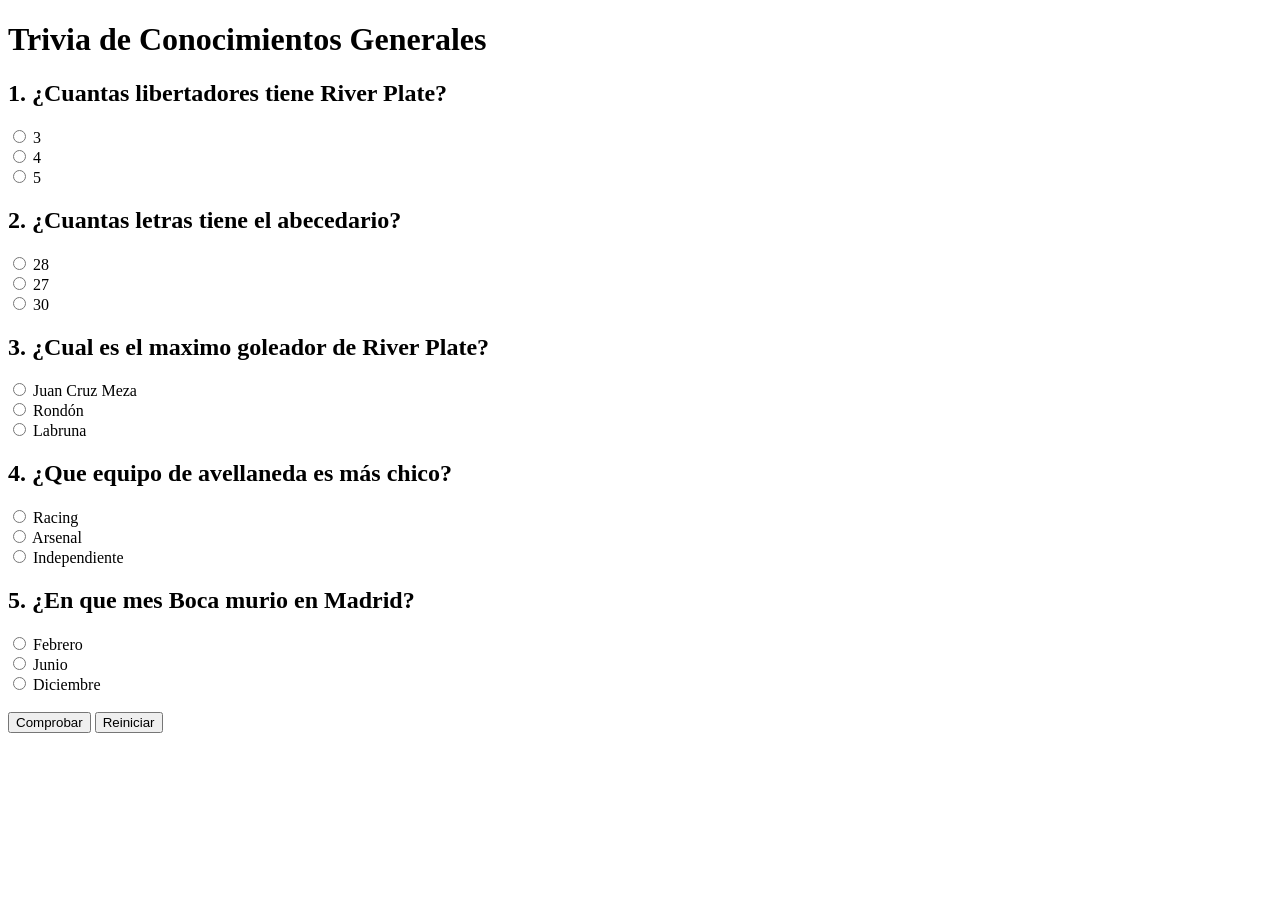
<file: javascript4.html>
<!DOCTYPE html>
<html lang="es">
<head>
    <meta charset="UTF-8">
    <meta name="viewport" content="width=device-width, initial-scale=1.0">
    <title>Document</title>
</head>
<body>
    <h1>Trivia de Conocimientos Generales</h1>
    <h2>1. ¿Cuantas libertadores tiene River Plate?</h2>
    <input type="radio" name="p1" value="a"> 3<br>
    <input type="radio" name="p1" value="b"> 4<br>
    <input type="radio" name="p1" value="c"> 5<br>
    <h2>2. ¿Cuantas letras tiene el abecedario?</h2>
    <input type="radio" name="p2" value="a"> 28<br>
    <input type="radio" name="p2" value="b"> 27<br>
    <input type="radio" name="p2" value="c"> 30<br>
    <h2>3. ¿Cual es el maximo goleador de River Plate?</h2>
    <input type="radio" name="p3" value="a"> Juan Cruz Meza<br>
    <input type="radio" name="p3" value="b"> Rondón<br>
    <input type="radio" name="p3" value="c"> Labruna<br>
    <h2>4. ¿Que equipo de avellaneda es más chico?</h2>
    <input type="radio" name="p4" value="a"> Racing<br>
    <input type="radio" name="p4" value="b"> Arsenal<br>
    <input type="radio" name="p4" value="c"> Independiente<br>
    <h2>5. ¿En que mes Boca murio en Madrid?</h2>
    <input type="radio" name="p5" value="a"> Febrero<br>
    <input type="radio" name="p5" value="b"> Junio<br>
    <input type="radio" name="p5" value="c"> Diciembre<br>
    <br>
    <button id="comprobar" type="button">Comprobar</button>
    <button id="reiniciar" type="button">Reiniciar</button>
    <p id="resultado"></p>
<script>
    document.getElementById("comprobar").addEventListener("click", function() {
        let puntaje = 0;
        let p1 = document.querySelector('input[name="p1"]:checked');
        let p2 = document.querySelector('input[name="p2"]:checked');
        let p3 = document.querySelector('input[name="p3"]:checked');
    if (!p1 || !p2 || !p3 || !p4 || !p5 ) {
    document.getElementById("resultado").innerHTML =
        "Debes responder las tres preguntas.";
    return;
    }
// Respuestas correctas
    if (p1.value === "b") puntaje++;
    if (p2.value === "a") puntaje++;
    if (p3.value === "c") puntaje++;
    if (p4.value === "a") puntaje++;
    if (p5.value === "c") puntaje++;
        let mensaje = "<h3>Resultado: " + puntaje + "/3 puntos</h3>";
    if (puntaje === 5) {
        mensaje += "¡Felicitaciones! Has respondido correctamente todas las preguntas.";
    } else if (puntaje === 2) {
        mensaje += "Buen intento. Solo te equivocaste en una pregunta.";
    } else {
        mensaje += "Te invito a intentarlo nuevamente.";
    }
    document.getElementById("resultado").innerHTML = mensaje;
    });
    document.getElementById("reiniciar").addEventListener("click", function() {
        let opciones = document.querySelectorAll('input[type="radio"]');
    for (let opcion of opciones) {
        opcion.checked = false;
    }
    document.getElementById("resultado").innerHTML = "";
    });
</script>
</body>
</html>
</file>
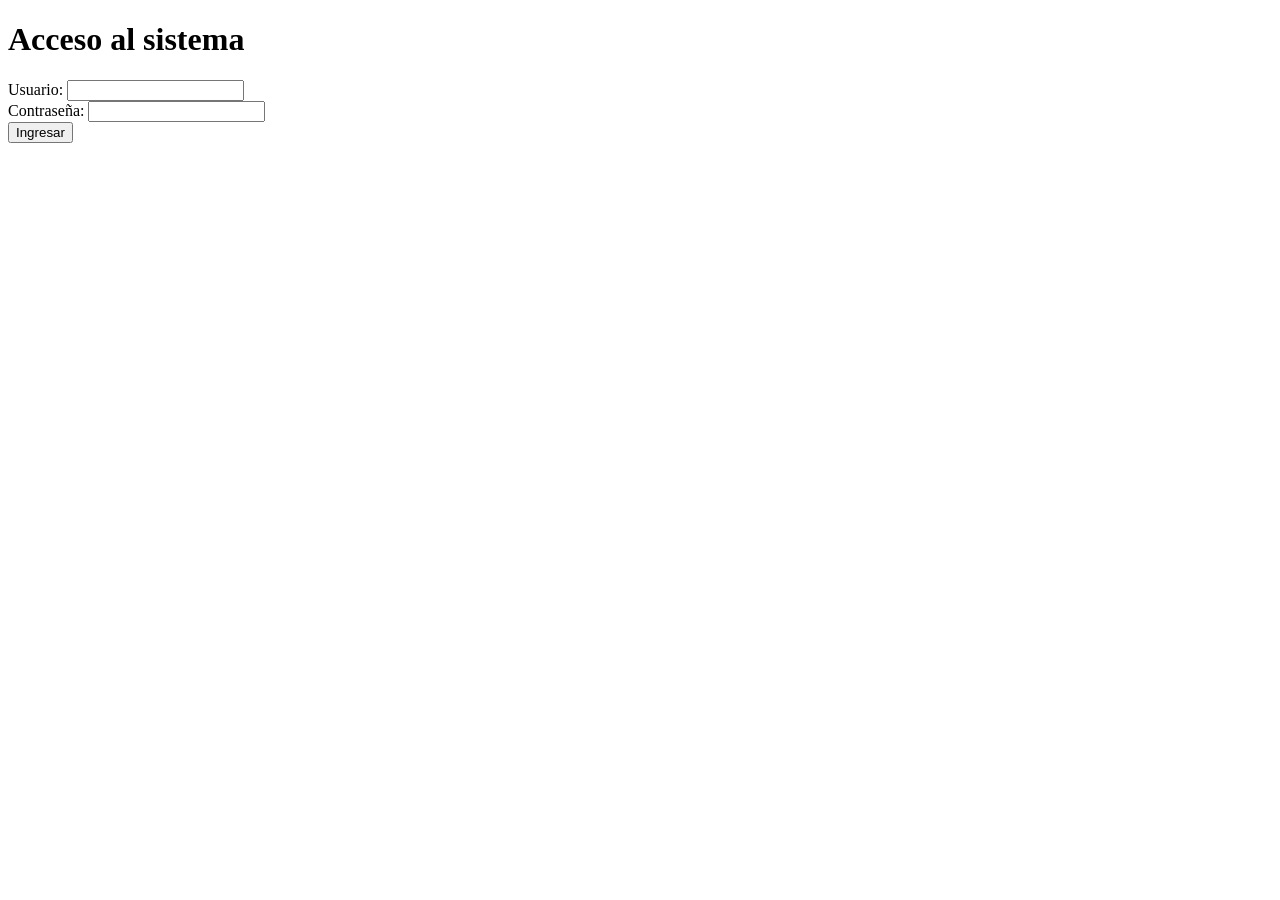
<file: javascript/javascript3.html>
<!DOCTYPE html>
<html lang="es">
<head>
    <meta charset="UTF-8">
    <meta http-equiv="X-UA-Compatible" content="IE=edge">
    <meta name="viewport" content="width=device-width, initial-scale=1.0">
    <title>Document</title>
</head>
<body>
<h1>Acceso al sistema</h1>
  <form id="acceso">
 <div>
<label for="Usuario">Usuario:</label>
<input type="text" id="usuario">
</div>
<div>
<label for="Contraseña">Contraseña:</label>
<input type="password" id="contraseña">
</div>
<button type="button" id="btn-ingresar">Ingresar</button>
</form>
<p id="mensaje"></p>
<script src="./javascript3.js"></script>
</body>
</html>
</file>
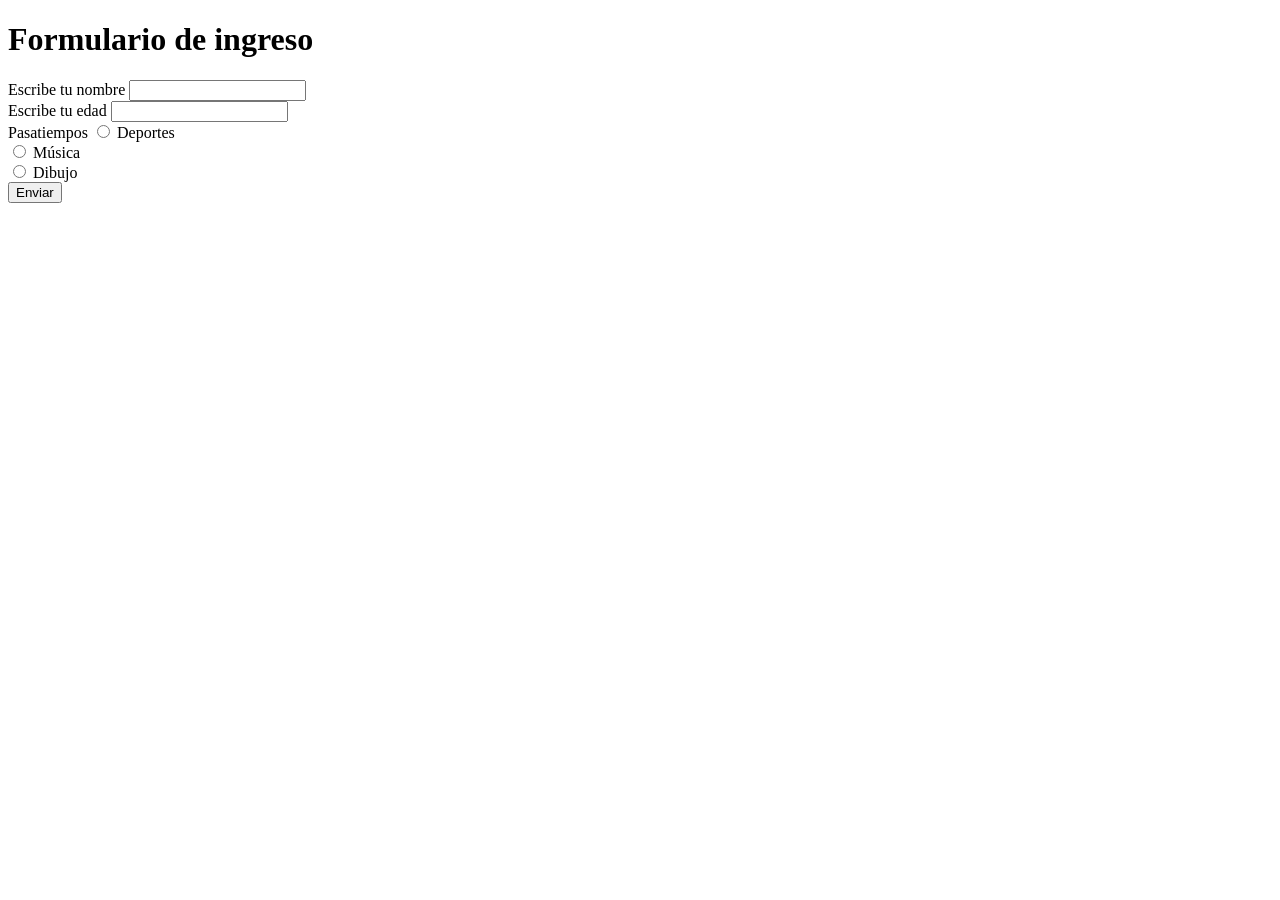
<file: pages/formulario.html>
<!DOCTYPE html>
<html lang="es">
<head>
    <meta charset="UTF-8">
    <meta http-equiv="X-UA-Compatible" content="IE=edge">
    <meta name="viewport" content="width=device-width, initial-scale=1.0">
    <title>Formulario</title>
</head>
<body>
 <form id="formulario" >
<h1>Formulario de ingreso</h1>
<div>
<label for="nombre">Escribe tu nombre</label>
<input type="text" id="nombre" name="nombre"
</div>
 <div>
    <label for="edad">Escribe tu edad</label>
    <input type="text" id="edad" name="edad">
 </div>
<div>
   <label>Pasatiempos</label>
   <input type="radio" id="deportes" name="pasatiempo" value="deportes">
   <label for="deporte">Deportes</label>
</div>
<div>
<input type="radio" id="musica" name="pasatiempo"
value="musica">
<label for="musica">Música</label>
</div>
<div>
    <input type="radio" id="dibujo" name="pasatiempo"
    value="dibujo">
    <label for="dibujo">Dibujo</label>
</div>
<div>
<button type="button"
onclick="saludar()">Enviar</button>
</div>
</form>  
</body>
</html>
</file>
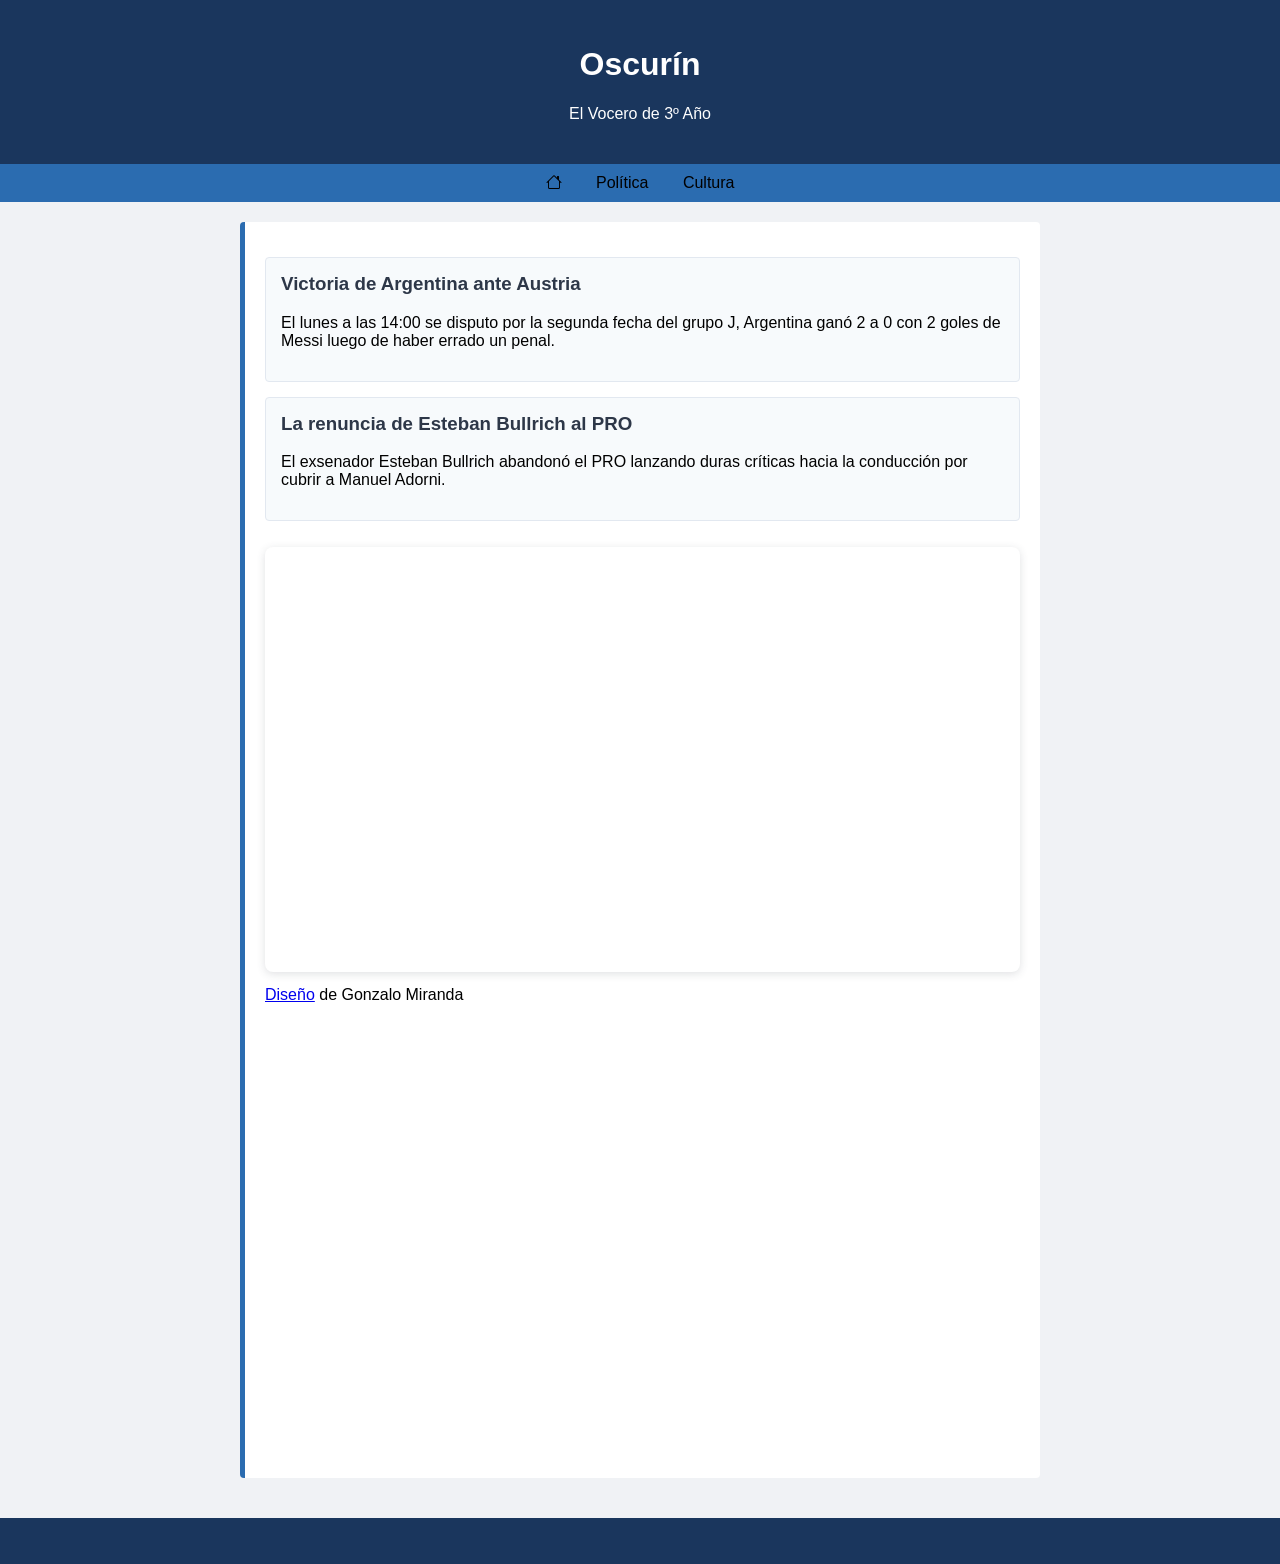
<file: pages/periodico.html>
<!DOCTYPE html>
<html lang="es">
<head>
    <meta charset="UTF-8">
    <meta http-equiv="X-UA-Compatible" content="IE=edge">
    <meta name="viewport" content="width=device-width, initial-scale=1.0">
    <link rel="stylesheet" href="https://cdn.jsdelivr.net/npm/bootstrap-icons@1.13.1/font/bootstrap-icons.min.css">
    <title>Document</title>
    <style>
      body {
font-family: 'Segoe UI', Tahoma, Geneva, Verdana, sans-serif;
margin: 0;
padding: 0;
background-color: #f0f2f5;
}
header {
background-color: #1a365d;
color: white;
text-align: center;
padding: 25px;
}
nav {
background-color: #2b6cb0;
padding: 10px;
}
nav ul {
list-style-type: none;
margin: 0;
padding: 0;
text-align: center;
}
nav ul li {
display: inline;
margin: 0 15px;
}
nav ul li a {
color: white;
text-decoration: none;
font-weight: bold;
}
main {
padding: 20px;
max-width: 800px;
margin: 0 auto;
}
section {
background-color: #ffffff;
border-left: 5px solid #2b6cb0;
padding: 20px;
margin-bottom: 20px;
border-radius: 4px;
}
article {
background-color: #f7fafc;
border: 1px solid #e2e8f0;
padding: 15px;
margin-top: 15px;
border-radius: 4px;
}
article h3 {
color: #2d3748;
margin-top: 0;
}
footer {
background-color: #1a365d;
color: white;
text-align: center;
padding: 15px;
position: relative;
bottom: 0;
width: 100%;
}
</style>
        </style>
</head>
<body>
<header>
<h1>Oscurín</h1>
<p>El Vocero de 3º Año</p>
</header>
<nav>
<ul>
<li><i class="bi bi-house"></i></li>
<li>Política</li>
<li>Cultura</li>
</ul>
</nav>
<main>
<section>
<article>
<h3>Victoria de Argentina ante Austria</h3>
<p>El lunes a las 14:00 se disputo por la segunda fecha del grupo J, Argentina ganó 2 a 0 con 2 goles de Messi luego de haber errado un penal.</p>
</article>
<article>
<h3>La renuncia de Esteban Bullrich al PRO</h3>
<p> El exsenador Esteban Bullrich abandonó el PRO lanzando duras críticas hacia la conducción por cubrir a Manuel Adorni.</p>
</article>
<div style="position: relative; width: 100%; height: 0; padding-top: 56.2500%;
 padding-bottom: 0; box-shadow: 0 2px 8px 0 rgba(63,69,81,0.16); margin-top: 1.6em; margin-bottom: 0.9em; overflow: hidden;
 border-radius: 8px; will-change: transform;">
  <iframe loading="lazy" style="position: absolute; width: 100%; height: 100%; top: 0; left: 0; border: none; padding: 0;margin: 0;"
    src="https://www.canva.com/design/DAHOQpKs7_s/0riNJfcWChCGuyyp2HhqSg/view?embed" allowfullscreen="allowfullscreen" allow="fullscreen">
  </iframe>
</div>
<a href="https:&#x2F;&#x2F;www.canva.com&#x2F;design&#x2F;DAHOQpKs7_s&#x2F;0riNJfcWChCGuyyp2HhqSg&#x2F;view?utm_content=DAHOQpKs7_s&amp;utm_campaign=designshare&amp;utm_medium=embeds&amp;utm_source=link" target="_blank" rel="noopener">Diseño</a> de Gonzalo Miranda
<iframe src="https://www.google.com/maps/embed?pb=!4v1783019619039!6m8!1m7!1sNsWqZjKLX9VOoNKyoKWfIw!2m2!1d-34.62701534193982!2d-58.4271878205676!3f307.33718678586047!4f-14.247925615164078!5f0.7820865974627469" width="600" height="450" style="border:0;" allowfullscreen="" loading="lazy" referrerpolicy="strict-origin-when-cross-origin"></iframe>
</section>
</main>
<footer>
<p></p>
</footer>
</body>
</html>
</file>
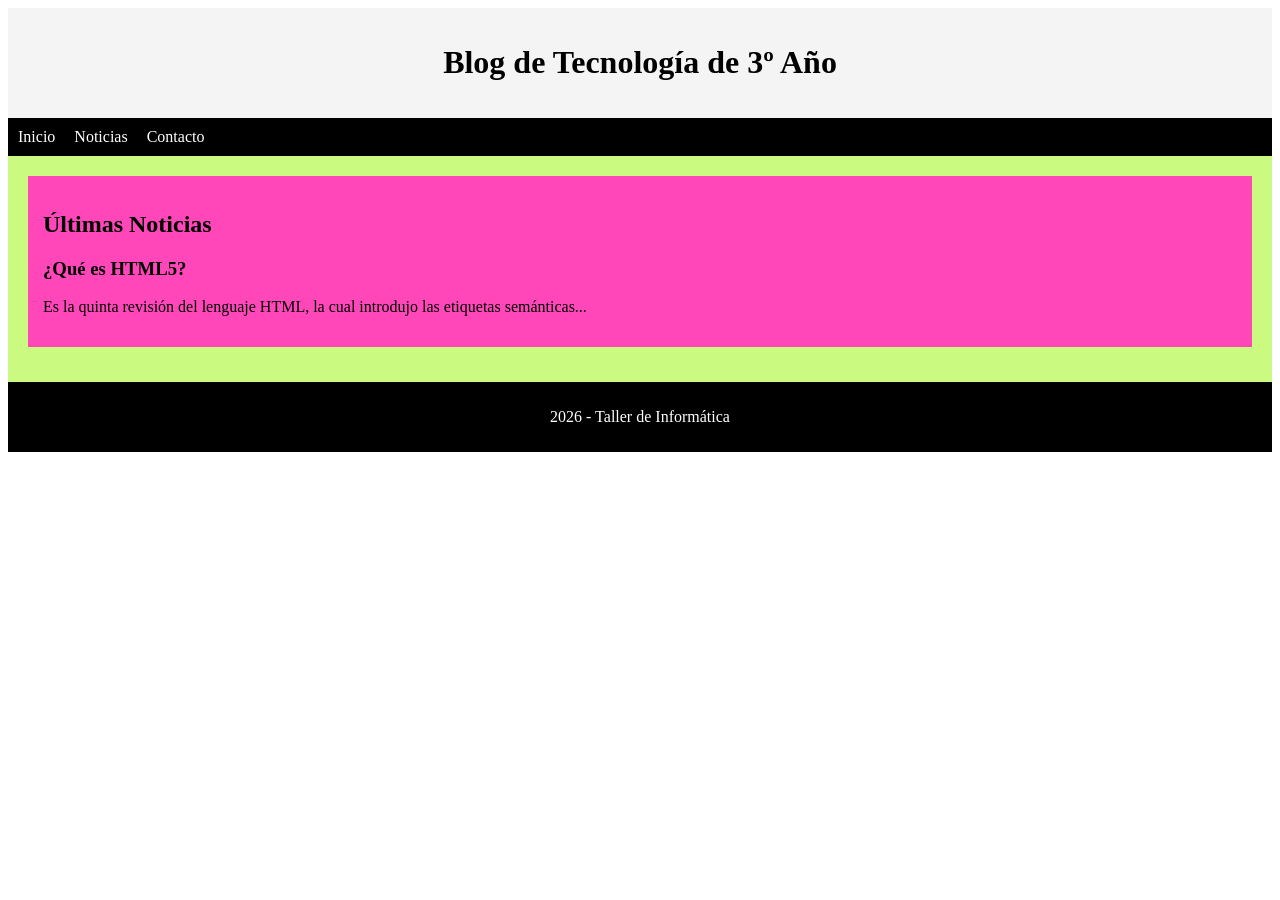
<file: pages/semantica.html>
<!DOCTYPE html>
<html lang="es">
<head>
    <meta charset="UTF-8">
    <meta http-equiv="X-UA-Compatible" content="IE=edge">
    <meta name="viewport" content="width=device-width, initial-scale=1.0">
    <title>Document</title>
    <style>
header { background-color: #f4f4f4; padding: 15px; text-align: center; }
nav { background-color: #000000; padding: 10px; }
nav a { color: white; margin-right: 15px; text-decoration: none; }
main { background-color: #cbfa80; padding: 20px; }
section { background-color: #ff47b9; padding: 15px; margin-bottom: 15px; }
footer { background-color: #000000; color: white; text-align: center; padding: 10px; }
</style>
</head>
<body>
    <header>
        <h1>Blog de Tecnología de 3º Año</h1>
        </header>
        <nav>
        <a href="#">Inicio</a>
        <a href="#">Noticias</a>
        <a href="#">Contacto</a>
    </nav>
    <main>
    <section>
    <h2>Últimas Noticias</h2>
    <article>
    <h3>¿Qué es HTML5?</h3>
    <p>Es la quinta revisión del lenguaje HTML, la cual introdujo las
    etiquetas semánticas...</p>
    </article>
    </section>
    </main>
    <footer>
    <p>2026 - Taller de Informática</p>
    </footer>
    </body>
</body>
</html>
</file>
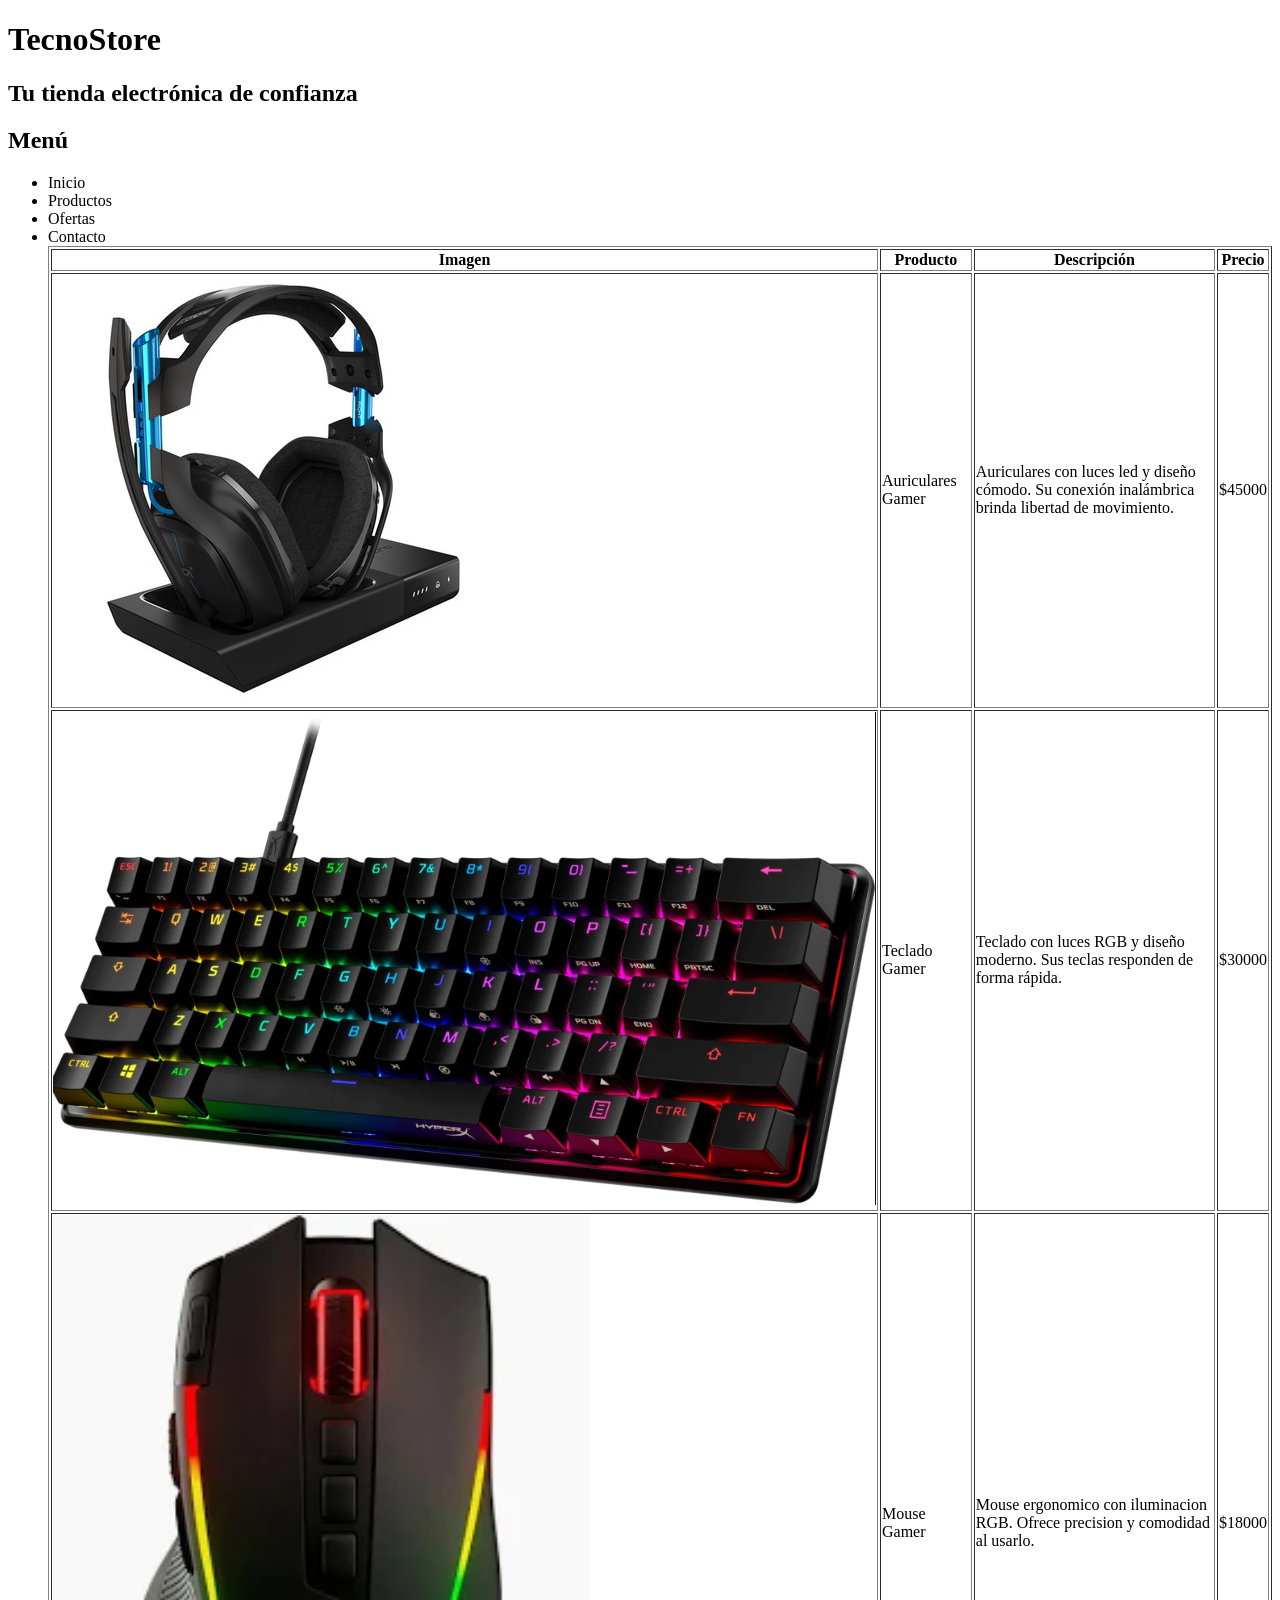
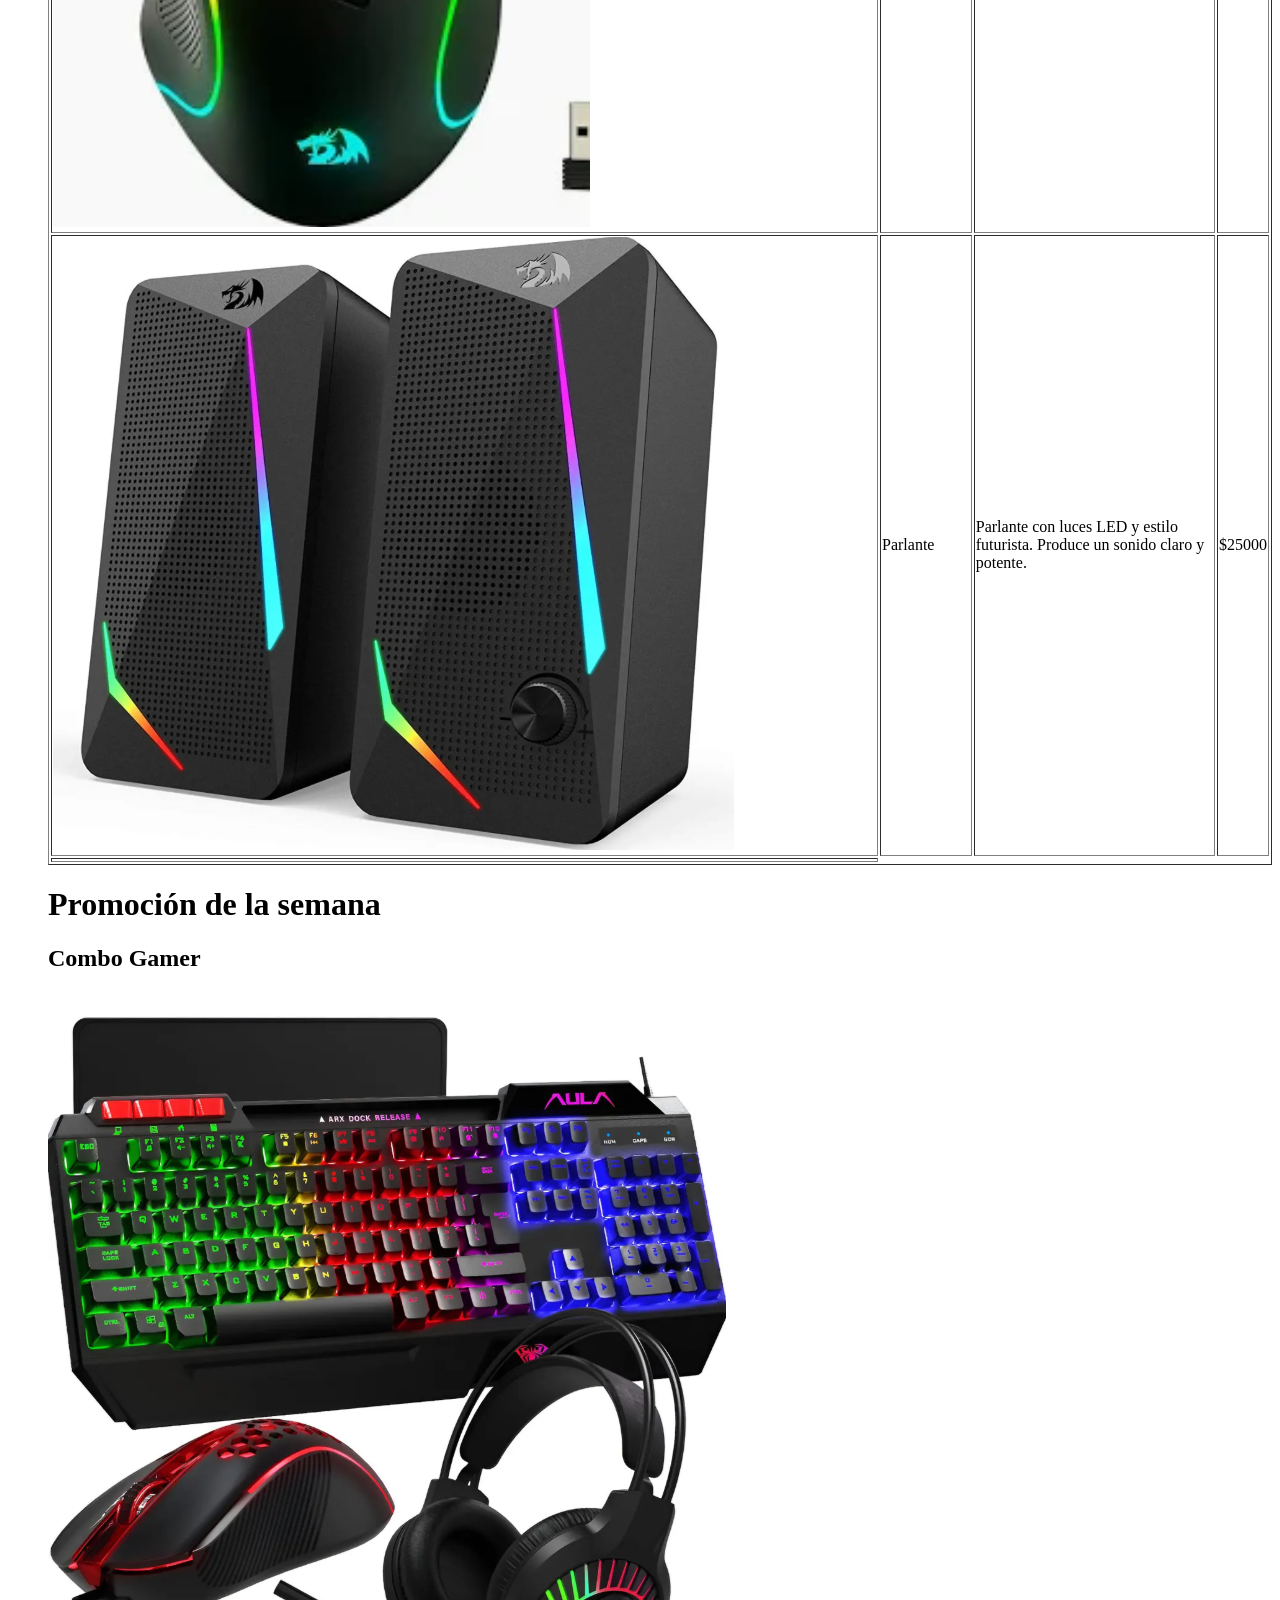
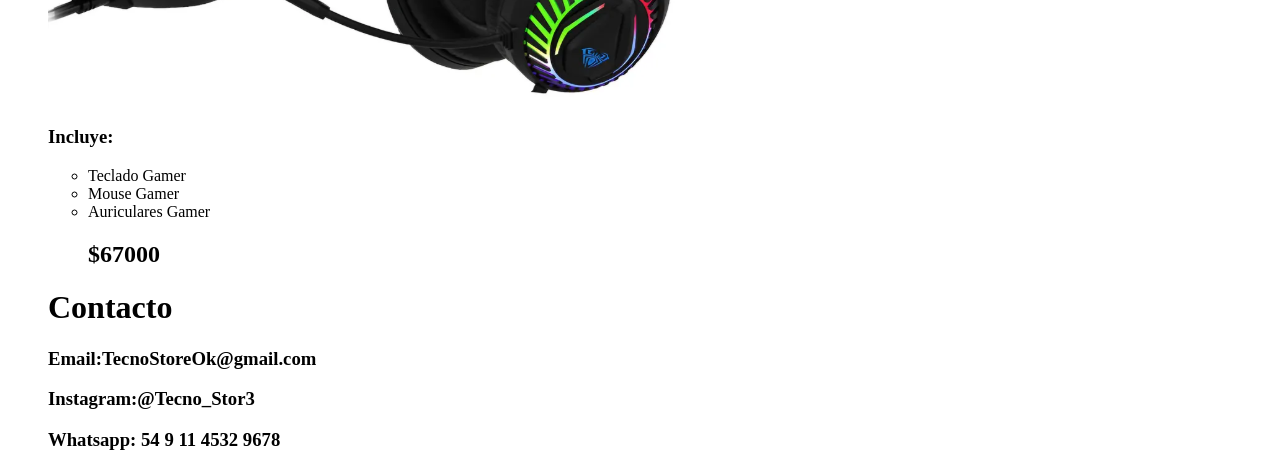
<file: pages/tienda.html>
<!DOCTYPE html>
<html lang="es">
<head>
    <meta charset="UTF-8">
    <meta http-equiv="X-UA-Compatible" content="IE=edge">
    <meta name="viewport" content="width=device-width, initial-scale=1.0">
    <title>TecnoStore</title>
</head>
<body>
    <h1>TecnoStore</h1>
    <h2>Tu tienda electrónica de confianza</h2>
    <h2>Menú</h2>
    <ul>
<li>Inicio</li>
<li>Productos</li>
<li>Ofertas</li>
<li>Contacto</li>
<table border="1" align="center" widht="50"
<tr>
<th>Imagen</th>
<th>Producto</th>
<th>Descripción</th>
<th>Precio</th>
</tr>
<tr>
<td>
<img src="../img/auriculares.jpg" alt="..."
</td>
<td>Auriculares Gamer</td>
<td>Auriculares con luces led y diseño cómodo. Su conexión inalámbrica brinda libertad de movimiento.</td>
<td>$45000</td>
</tr>
<tr>
<td>
<img src="../img/teclado.png" alt="..."
</td>
<td>Teclado Gamer</td>
<td>Teclado con luces RGB y diseño moderno. Sus teclas responden de forma rápida.</td>
<td>$30000</td>
</tr>
<tr>
<td>
<img src="../img/mouse.png" alt="..."
</td>
<td>Mouse Gamer</td>
<td>Mouse ergonomico con iluminacion RGB. Ofrece precision y comodidad al usarlo.</td>
<td>$18000</td>
</tr>
<tr>
<td>
<img src="../img/parlante.png" alt="..."
</td>
<td>Parlante</td>
<td>Parlante con luces LED y estilo futurista. Produce un sonido claro y potente.</td>
<td>$25000</td>
</tr>
<tr>
<td>
</table>
    <h1>Promoción de la semana</h1>
    <h2>Combo Gamer</h2>
<img src="../img/combo_gamer.png" alt="..."  
</td>
<h3>Incluye:</h3>
<ul>
<li>Teclado Gamer</li>
<li>Mouse Gamer</li>
<li>Auriculares Gamer</li>
<h2>$67000</h2>
</ul>

<h1>Contacto</h1>
<h3>Email:TecnoStoreOk@gmail.com</h3>
<h3>Instagram:@Tecno_Stor3</h3>
<h3>Whatsapp: 54 9 11 4532 9678</h3>
</body>
</html>
</file>
